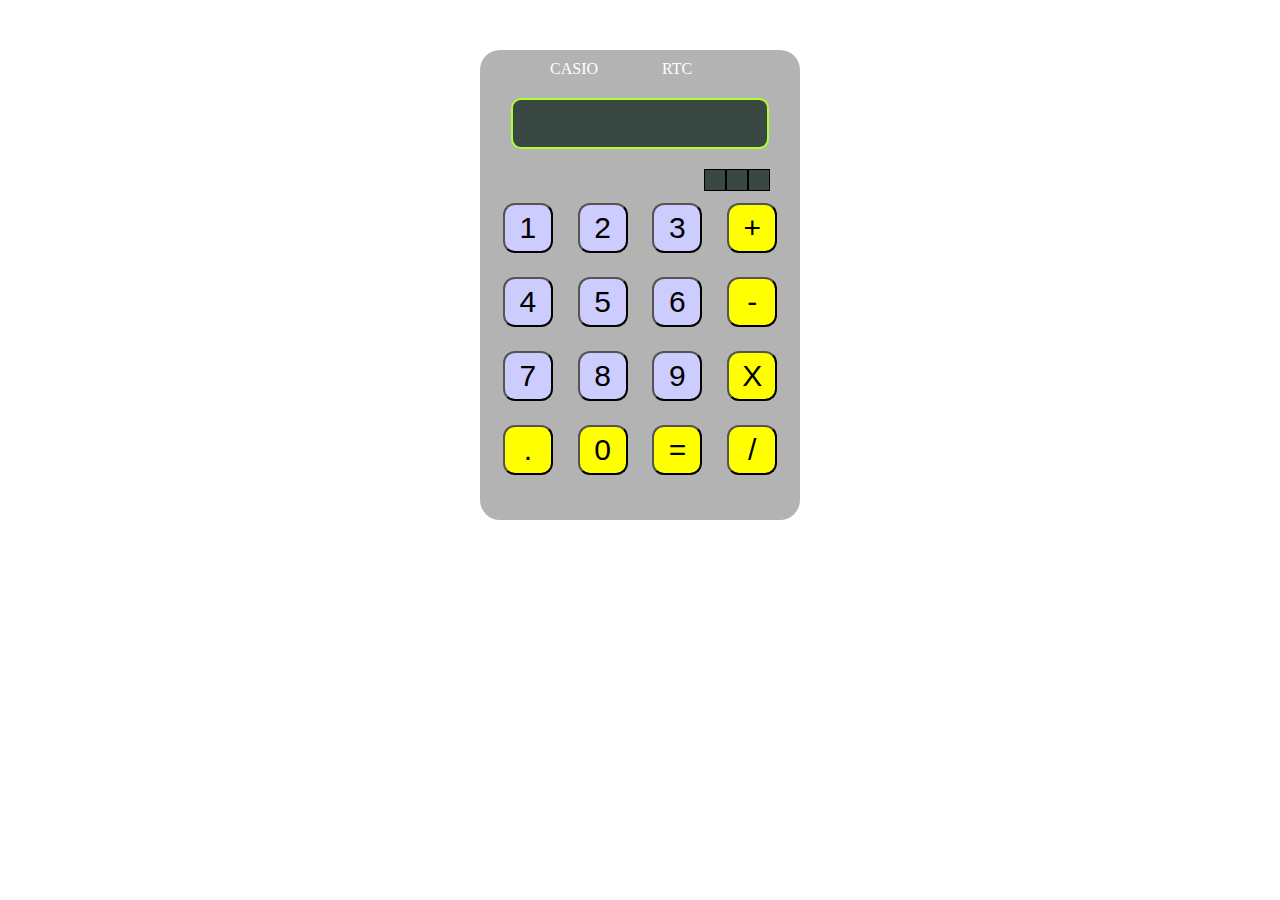
<file: calssi.html>
<!DOCTYPE html>
<html lang="en">
<head>
    <meta charset="UTF-8">
    <meta name="viewport" content="width=device-width, initial-scale=1.0">
    <link rel="stylesheet" href="calssi.css">
    <title>Calculator</title>
</head>
<body>
    <div class="container">
      <p class="name">CASIO</p>
        <p class="name">RTC</p>
        <input type="text" class="screen">
        <div class="small-screen-container">
            <div class="small-screen"></div>
            <div class="small-screen"></div>
            <div class="small-screen"></div>
        </div>
        <div class="btn-row">
            <button class="cal-btn">1</button>
            <button class="cal-btn">2</button>
            <button class="cal-btn">3</button>
            <button class="cal-btn bg-color">+</button>
        </div>
        <div class="btn-row">
            <button class="cal-btn">4</button>
            <button class="cal-btn">5</button>
            <button class="cal-btn">6</button>
            <button class="cal-btn bg-color">-</button>
        </div>
        <div class="btn-row">
            <button class="cal-btn">7</button>
            <button class="cal-btn">8</button>
            <button class="cal-btn">9</button>
            <button class="cal-btn bg-color">X</button>
        </div>
        <div class="btn-row">
            <button class="cal-btn bg-color">.<div class=""></div></button>
            <button class="cal-btn bg-color">0</button>
            <button class="cal-btn bg-color">=</button>
            <button class="cal-btn bg-color">/</button>
        </div>
    </div>
</body>
</html>
</file>
<file: calssi.css>
.container{
    background-color: #b3b3b3;
    height: 450px;
    width: 300px;
    margin-top: 50px;
    padding: 10px;
    border-radius: 20px;
    margin-left: auto;
    margin-right: auto;

}
.name{
  display:inline;
    text-align: end;
    color: white;
    margin-left:60px
}
.screen{
    font-size: 40px;
    margin-bottom: 20px;
    width: 250px;
    display: block;
    margin-left: auto;
    margin-right: auto;
    margin-top: 20px;
    border: 2px solid greenyellow;
    background-color: rgb(58, 72, 67);
    border-radius: 10px;

}
.btn-row{
    display: flex;
    justify-content: space-evenly;
}
.cal-btn{
    font-size: 30px;
    height: 50px;
    padding: 5px;
    width: 50px;
    border-radius: 12px;
    margin: 12px;
    cursor: pointer;
    background-color: #ccccff;
}
.cal-btn:hover{
    font-size: 32px;
    box-shadow: 0 0 1px 0.5px;
    transition: 1s;
}
.bg-color{
    background-color: yellow;
}
.small-screen-container{
    display: flex;
    justify-content: end;
    margin-right: 20px;
}
.small-screen{
    height: 20px;
    width: 20px;
    background-color: rgb(58, 72, 67) ;
    border: 1px solid black;
}
</file>
